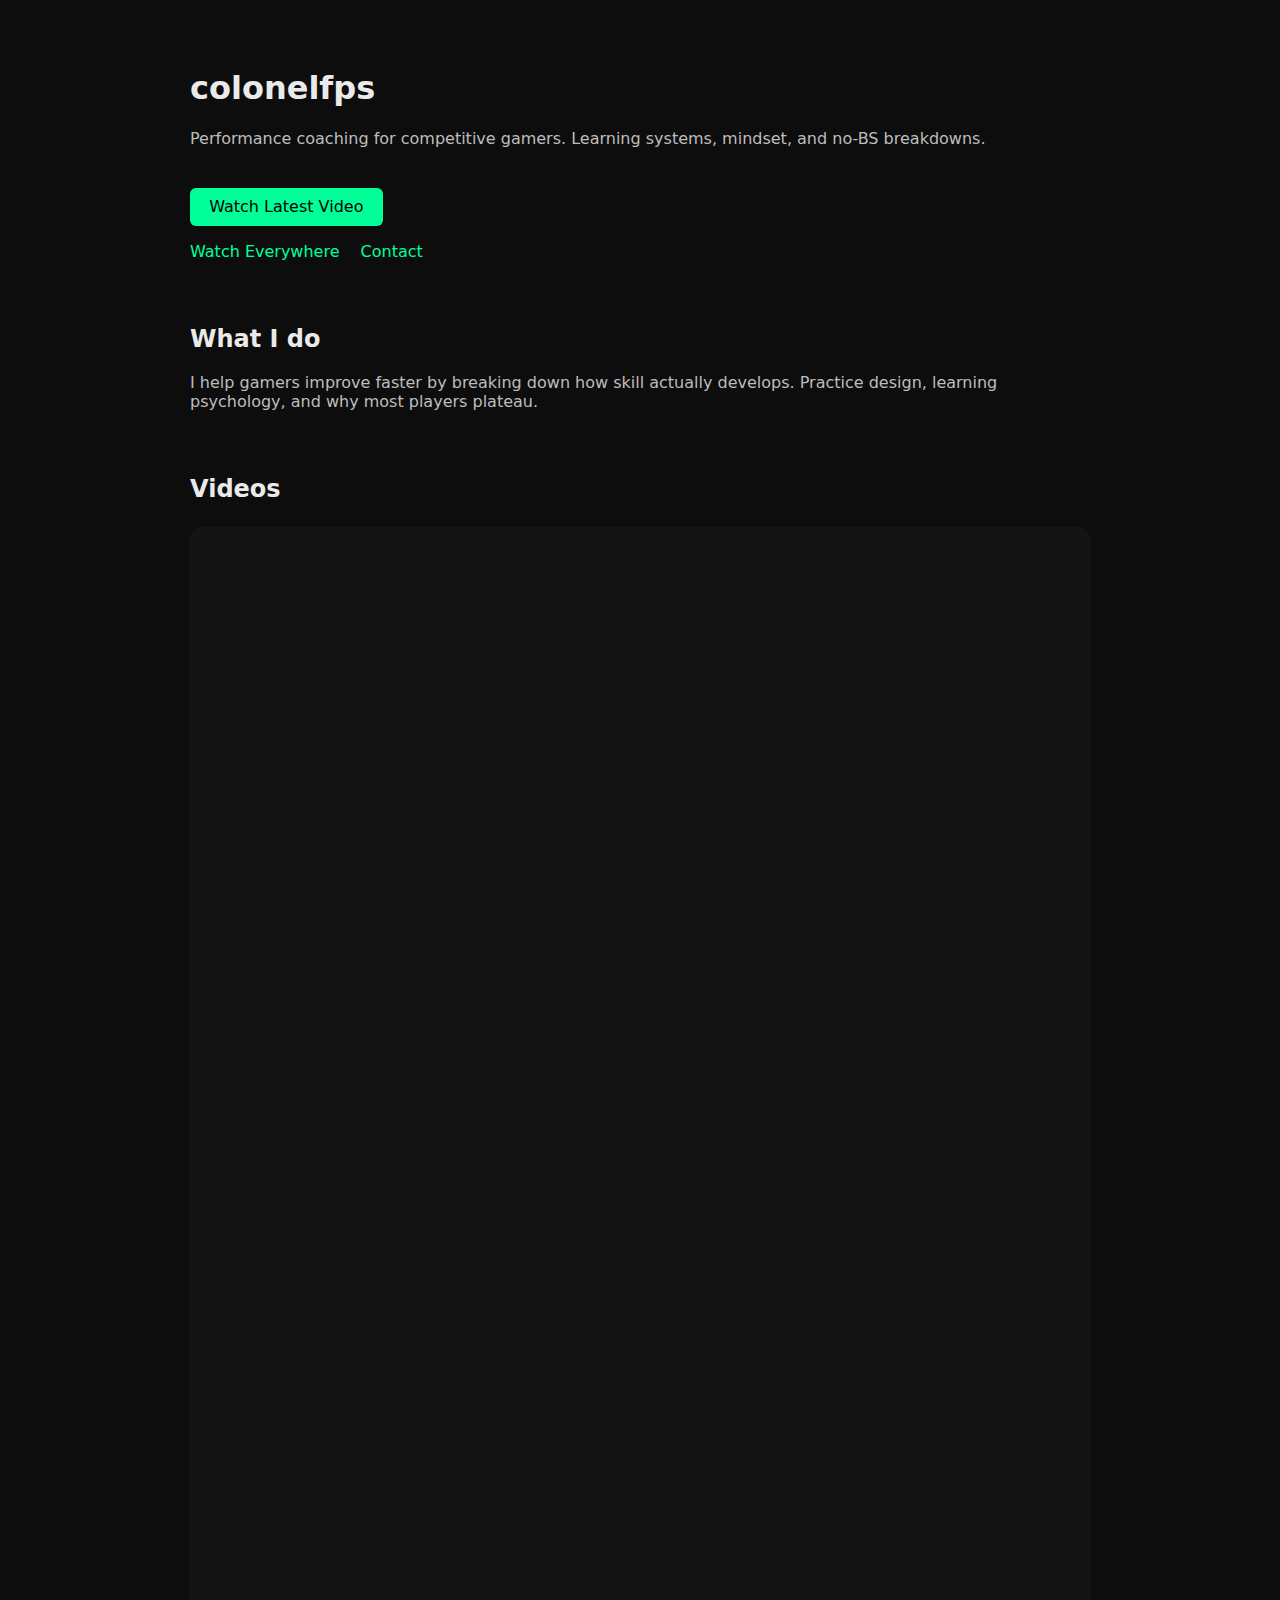
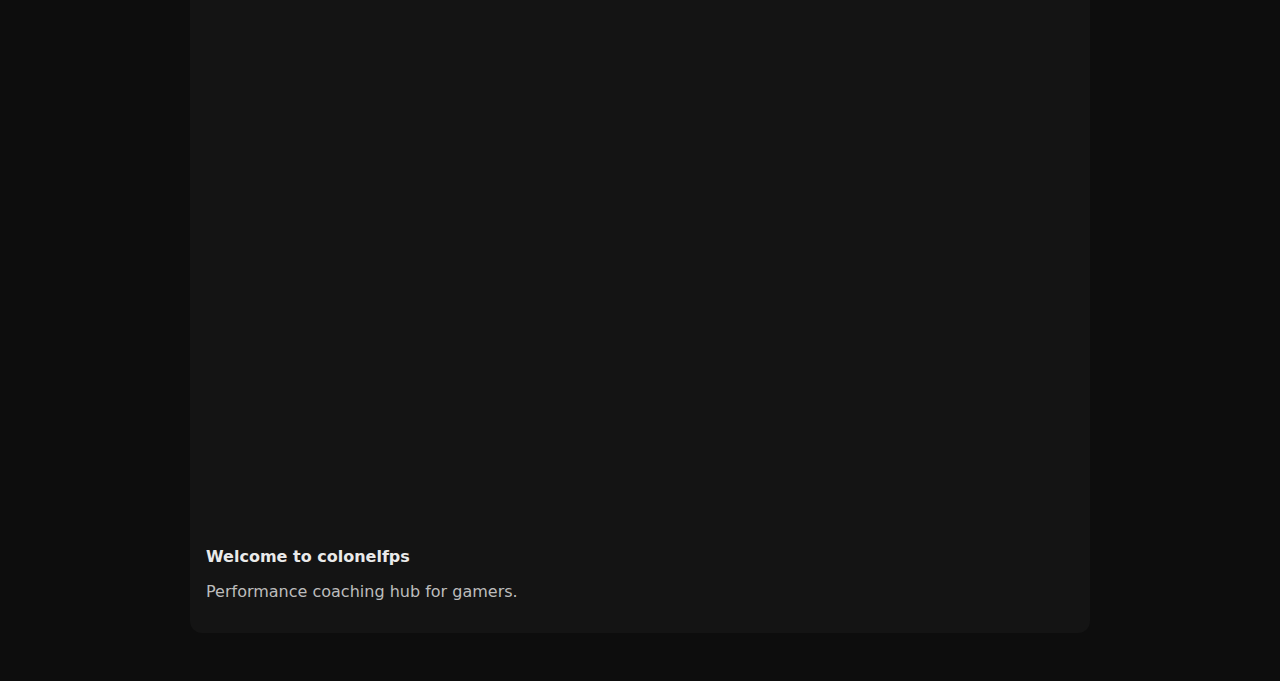
<file: index.html>
<!DOCTYPE html>
<html>
<head>
<meta charset="UTF-8" />
<meta name="viewport" content="width=device-width, initial-scale=1.0" />
<title>colonelfps</title>

<link rel="stylesheet" href="style.css" />
</head>

<body>

<div class="container">

<h1>colonelfps</h1>

<p>
Performance coaching for competitive gamers.
Learning systems, mindset, and no-BS breakdowns.
</p>

<a id="latestVideoBtn" class="primary-button" href="#" target="_blank">
Watch Latest Video
</a>

<div class="links">
<a href="/links/">Watch Everywhere</a>
<a href="mailto:youremail@example.com">Contact</a>
</div>

<div class="section">
<h2>What I do</h2>

<p>
I help gamers improve faster by breaking down how skill actually develops.
Practice design, learning psychology, and why most players plateau.
</p>

</div>

<div class="section">
<h2>Videos</h2>
<div id="videoGrid" class="video-grid"></div>
</div>

</div>

<script src="script.js"></script>

</body>
</html>
</file>
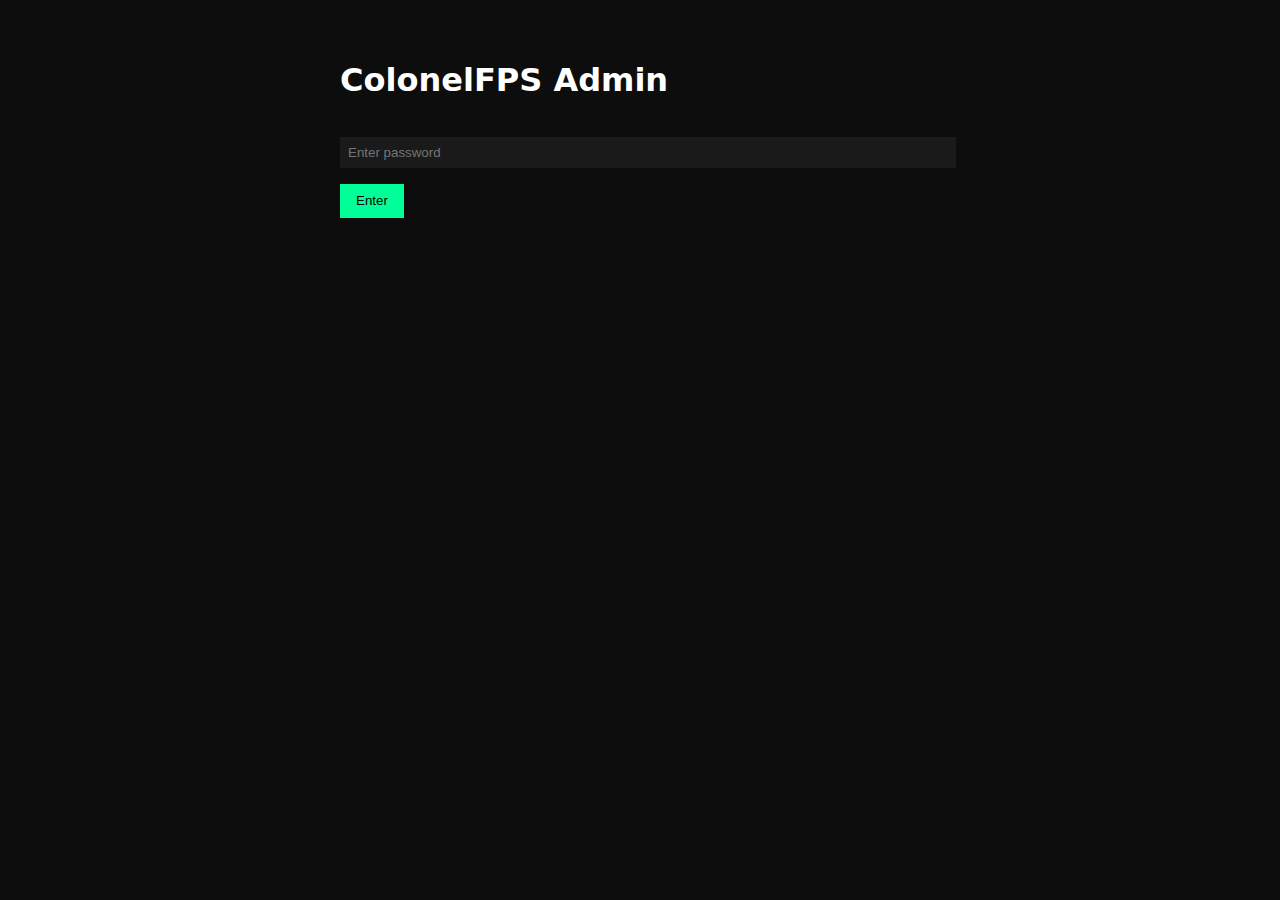
<file: admin/index.html>
<!DOCTYPE html>
<html>
<head>
<meta charset="UTF-8">
<title>Admin Dashboard</title>
<link rel="stylesheet" href="admin.css">
</head>

<body>

<div class="container">

<h1>ColonelFPS Admin</h1>

<!-- LOGIN -->
<div id="loginBox">
  <input type="password" id="password" placeholder="Enter password">
  <button onclick="login()">Enter</button>
</div>

<!-- DASHBOARD -->
<div id="dashboard" style="display:none;">

  <h2>Add Video</h2>

  <input id="title" placeholder="Video Title">
  <input id="shorts" placeholder="YouTube Shorts Link">
  <textarea id="summary" placeholder="Summary"></textarea>

  <button onclick="addVideo()">Add Video</button>

</div>

</div>

<script src="admin.js"></script>
</body>
</html>
</file>
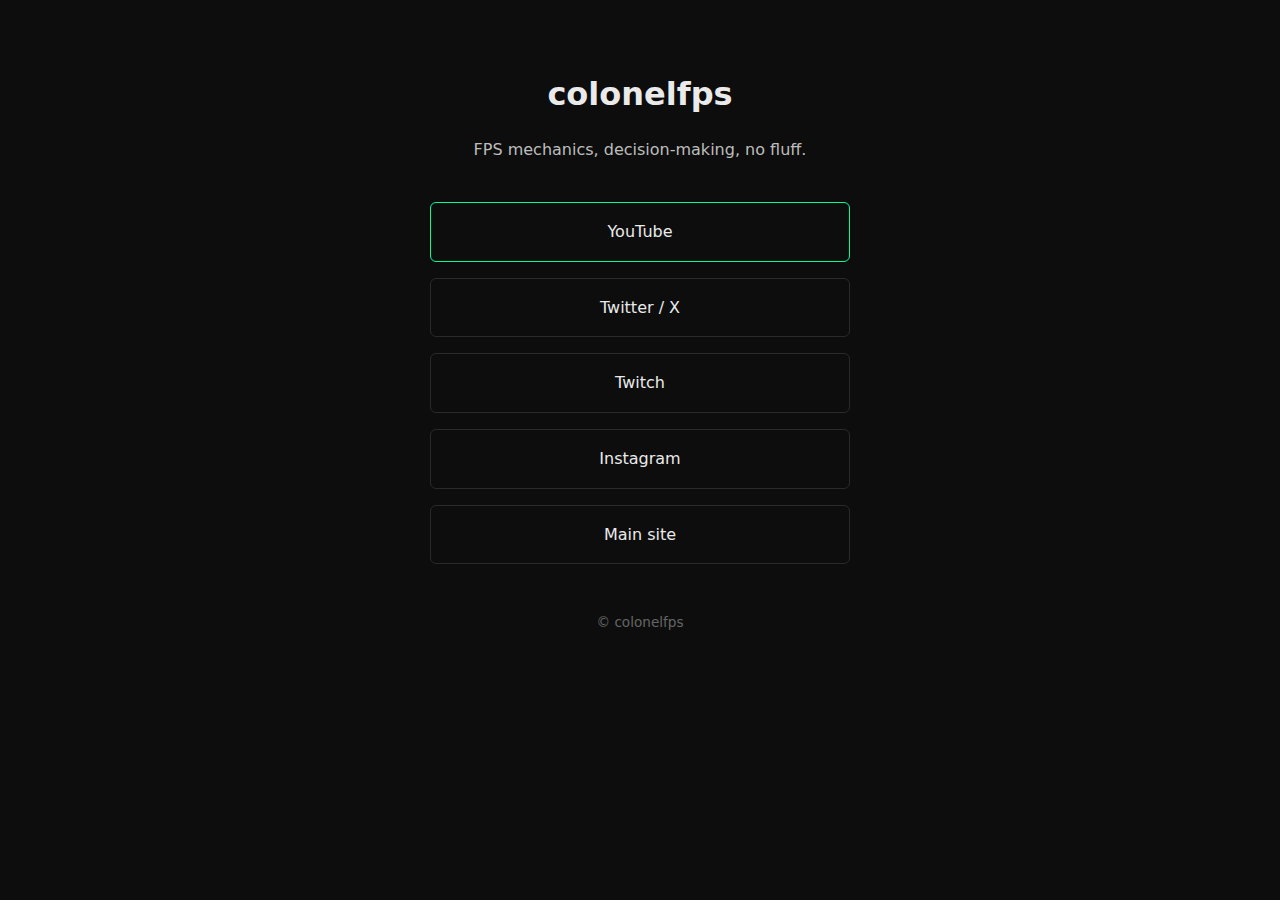
<file: links/index.html>
<!DOCTYPE html>
<html lang="en">
<head>
  <meta charset="UTF-8" />
  <meta name="viewport" content="width=device-width, initial-scale=1.0" />
  <title>colonelfps · links</title>

  <style>
    body {
      margin: 0;
      font-family: system-ui, -apple-system, BlinkMacSystemFont, sans-serif;
      background: #0d0d0d;
      color: #eaeaea;
      line-height: 1.6;
    }

    .container {
      max-width: 420px;
      margin: auto;
      padding: 3rem 1.5rem;
      text-align: center;
    }

    h1 {
      margin-bottom: 0.25rem;
    }

    p {
      color: #bdbdbd;
      margin-bottom: 2.5rem;
    }

    .link {
      display: block;
      padding: 1rem;
      margin-bottom: 1rem;
      border: 1px solid #2a2a2a;
      border-radius: 6px;
      text-decoration: none;
      color: #eaeaea;
      font-weight: 500;
      transition: border 0.2s, background 0.2s;
    }

    .link.primary {
      border-color: #00ff99;
    }

    .link:hover {
      background: #111;
    }

    .footer {
      margin-top: 3rem;
      font-size: 0.85rem;
      color: #666;
    }
  </style>
</head>
<body>
  <div class="container">

    <h1>colonelfps</h1>
    <p>FPS mechanics, decision-making, no fluff.</p>

    <a class="link primary" href="https://www.youtube.com/@ColonelFPS" target="_blank">
      YouTube
    </a>

    <a class="link" href="https://x.com/Colonel_FPS" target="_blank">
      Twitter / X
    </a>

    <a class="link" href="https://www.twitch.tv/colonelfps_" target="_blank">
      Twitch
    </a>

    <a class="link" href="https://www.instagram.com/colonel_fps/" target="_blank">
      Instagram
    </a>

    <a class="link" href="https://www.colonelfps.live">
      Main site
    </a>

    <div class="footer">
      © colonelfps
    </div>

  </div>
</body>
</html>
</file>
<file: style.css>
body {
margin: 0;
font-family: system-ui;
background: #0d0d0d;
color: #eaeaea;
}

.container {
max-width: 900px;
margin: auto;
padding: 3rem 1.5rem;
}

p {
color: #bdbdbd;
}

.links a {
display: inline-block;
margin-right: 1rem;
margin-top: 1rem;
color: #00ff99;
text-decoration: none;
}

.primary-button {
display: inline-block;
margin-top: 1.5rem;
padding: 0.6rem 1.2rem;
background: #00ff99;
color: black;
text-decoration: none;
border-radius: 6px;
}

.section {
margin-top: 4rem;
}

.video-grid {
display: grid;
grid-template-columns: repeat(auto-fit, minmax(260px, 1fr));
gap: 1.5rem;
margin-top: 1.5rem;
}

.video-card {
background: #141414;
border-radius: 12px;
overflow: hidden;
}

.video-content {
padding: 1rem;
}

iframe {
width: 100%;
aspect-ratio: 9/16;
border: none;
}
</file>
<file: admin/admin.css>
body {
background: #0d0d0d;
color: white;
font-family: system-ui;
}

.container {
max-width: 600px;
margin: auto;
padding: 2rem;
}

input, textarea {
width: 100%;
margin-top: 1rem;
padding: 0.5rem;
background: #1a1a1a;
border: none;
color: white;
}

button {
margin-top: 1rem;
padding: 0.6rem 1rem;
background: #00ff99;
border: none;
cursor: pointer;
}
</file>
